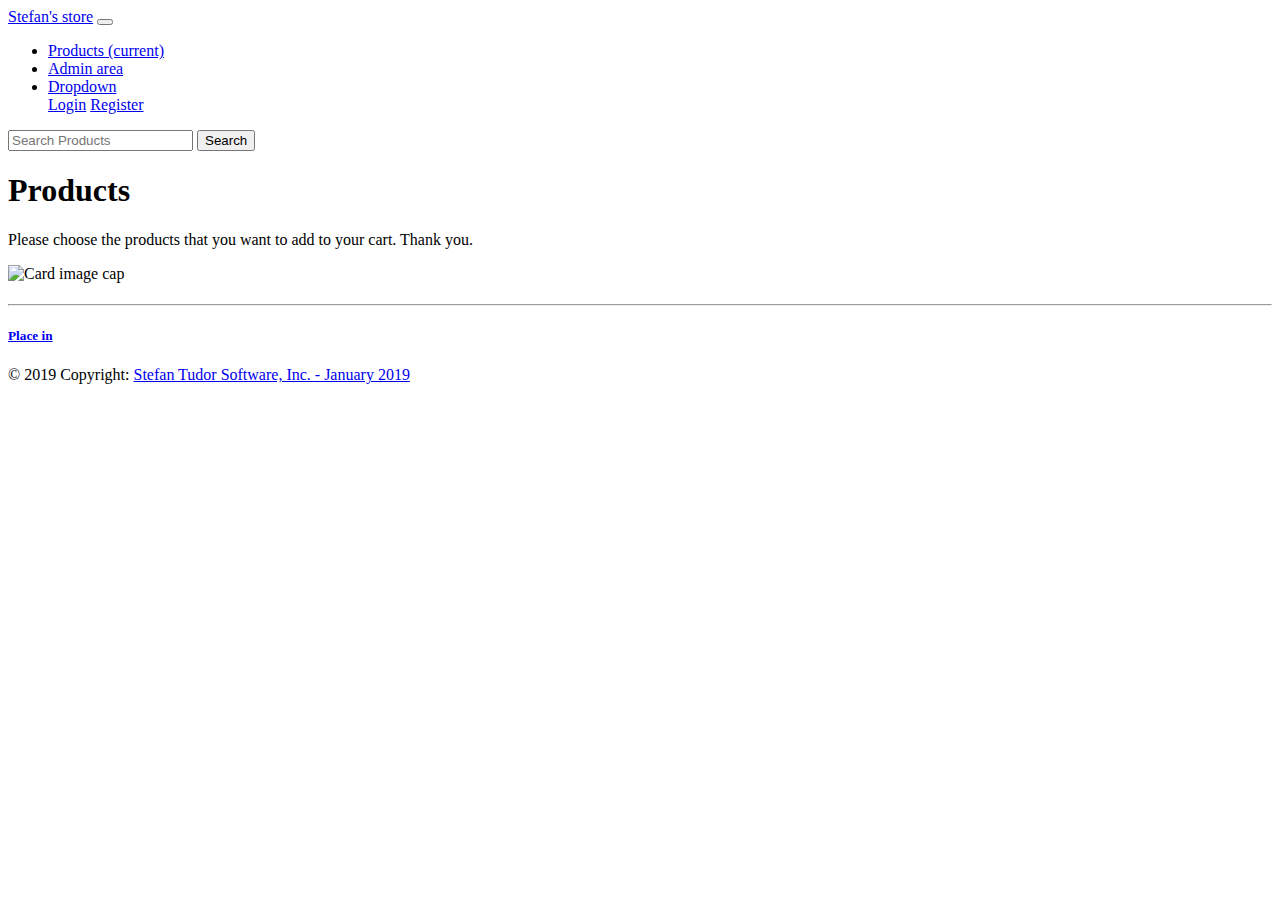
<file: src/main/resources/web-server/templates/index.html>
<!DOCTYPE html SYSTEM "http://www.thymeleaf.org/dtd/xhtml1-strict-thymeleaf-spring4-4.dtd">
<html xmlns="http://www.w3.org/1999/xhtml"
	xmlns:th="http://www.thymeleaf.org">

<head>
	<meta name="viewport" content="width=device-width, initial-scale=1"/>
	<link rel="stylesheet" href="https://stackpath.bootstrapcdn.com/bootstrap/4.2.1/css/bootstrap.min.css" integrity="sha384-GJzZqFGwb1QTTN6wy59ffF1BuGJpLSa9DkKMp0DgiMDm4iYMj70gZWKYbI706tWS" crossorigin="anonymous">
	<script src="https://code.jquery.com/jquery-3.3.1.slim.min.js" integrity="sha384-q8i/X+965DzO0rT7abK41JStQIAqVgRVzpbzo5smXKp4YfRvH+8abtTE1Pi6jizo" crossorigin="anonymous"></script>
	<script src="https://cdnjs.cloudflare.com/ajax/libs/popper.js/1.14.6/umd/popper.min.js" integrity="sha384-wHAiFfRlMFy6i5SRaxvfOCifBUQy1xHdJ/yoi7FRNXMRBu5WHdZYu1hA6ZOblgut" crossorigin="anonymous"></script>
	<script src="https://stackpath.bootstrapcdn.com/bootstrap/4.2.1/js/bootstrap.min.js" integrity="sha384-B0UglyR+jN6CkvvICOB2joaf5I4l3gm9GU6Hc1og6Ls7i6U/mkkaduKaBhlAXv9k" crossorigin="anonymous"></script>
    <link rel="stylesheet" href="https://use.fontawesome.com/releases/v5.6.3/css/all.css" integrity="sha384-UHRtZLI+pbxtHCWp1t77Bi1L4ZtiqrqD80Kn4Z8NTSRyMA2Fd33n5dQ8lWUE00s/" crossorigin="anonymous">
</head>

<body>
    <nav class="navbar navbar-expand-lg navbar-dark bg-dark">
        <a class="navbar-brand" href="#">Stefan's store</a>
        <button class="navbar-toggler" type="button" data-toggle="collapse" data-target="#navbarSupportedContent" aria-controls="navbarSupportedContent" aria-expanded="false" aria-label="Toggle navigation">
            <span class="navbar-toggler-icon"></span>
        </button>

        <div class="collapse navbar-collapse" id="navbarSupportedContent">
            <ul class="navbar-nav mr-auto">
                <li class="nav-item active">
                    <a class="nav-link" href="#">Products <span class="sr-only">(current)</span></a>
                </li>
                <li class="nav-item">
                    <a class="nav-link" href="#">Admin area</a>
                </li>
                <li class="nav-item dropdown">
                    <a class="nav-link dropdown-toggle" href="#" id="navbarDropdown" role="button" data-toggle="dropdown" aria-haspopup="true" aria-expanded="false">
                        Dropdown
                    </a>
                    <div class="dropdown-menu" aria-labelledby="navbarDropdown">
                        <a class="dropdown-item" href="#">Login</a>
                        <a class="dropdown-item" href="#">Register</a>
                    </div>
                </li>
            </ul>
            <form class="form-inline my-2 my-lg-0">
                <input class="form-control mr-sm-2" type="search" placeholder="Search Products" aria-label="Search">
                <button class="btn btn-outline-success my-2 my-sm-0" type="submit">Search</button>
            </form>
        </div>
    </nav>

    <div class="jumbotron jumbotron-fluid">
        <div class="container">
            <h1 class="display-4">Products</h1>
            <p class="lead">Please choose the products that you want to add to your cart. Thank you.</p>
	    </div>
    </div>

	<div class="container">
		<div class="row" >
			<div class="card col-xs-6 col-sm-4 col-md-3 col-xl-2 m-xs-1 m-sm-2 m-md-3 m-xl-4" th:each="product : ${products}">
                <!-- Card image -->
                <div class="view overlay">
                    <img class="card-img-top" th:src="${product.url}" alt="Card image cap">
                    <a>
                        <div class="mask rgba-white-slight"></div>
                    </a>
                </div>

                <a class="btn-floating btn-action ml-auto mr-4 mdb-color lighten-3"><i th:class="${product.cartStatus}"></i></a>
                <!-- Card content -->
                <div class="card-body">
                    <!-- Title -->
                    <h4 class="card-title" th:text="${product.name}"></h4>
                    <hr>
                    <!-- Text -->
                    <p class="card-text" th:text="${product.description}"></p>
                    <a href="#!" th:object="${product.name}" th:action="@{/products/addToCart}" class="black-text d-flex justify-content-end"><h5>Place in <i class="fas fa-shopping-cart"></i></h5></a>

                </div>
			</div>
		</div>
	</div>


	<!--<h1>Microservices Demo - Web Server</h1>
	<h3>Overview</h3>
	<ul>
		<li>Demo defines a simple web-application for accessing accounts
			data.</li>
		<li>All the account information is fetched via a RESTful
			interface to a Accounts microservice.</li>
	</ul>

	<h3>The Demo</h3>

	<ul class="openlist">
		<li>Eureka Dashboard: <a
			href="http://localhost:1111">http://localhost:1111</a></li>
		<li>Check applications registered: <a
			href="http://localhost:1111/eureka/apps/">http://localhost:1111/eureka/apps/</a></li>
		<li>Fetch bill #1: <a th:href="@{/bills/1}">/bills/1</a></li>

		<li>Fetch by name: <a th:href="@{/accounts/owner/Keri}">/accounts/owner/Keri</a></li>

		<li>Account <a th:href="@{/accounts/search}">Search</a></li>
	</ul>

	<h3>Spring Boot URLs</h3>
	<p>For those interested, Spring Boot provides RESTful URLs for
		interrogating your application (they return JSON format data):</p>

	<ul>
		<li><a th:href="@{/actuator/beans}">The beans</a></li>
		<li><a th:href="@{/actuator/env}">The environment</a></li>
		<li><a th:href="@{/actuator/health}">Application health</a></li>
		<li><a th:href="@{/actuator/mappings}">URL Mappings</a> - including
		     the /account mappings</li>
		<li><a th:href="@{/actuator/metrics}">Application metrics</a> - add any 
		     metric name to the end of this URL, for example 
		     <a th:href="@{/actuator/metrics/http.server.requests}">/actuator/metrics/http.server.requests</a></li>
		<li><a th:href="@{/actuator}">List of actuator endpoints</a></li>
	</ul>
-->
    <footer class="page-footer font-small blue">

        <!-- Copyright -->
        <div class="footer-copyright text-center py-3">© 2019 Copyright:
            <a href="https://mdbootstrap.com/education/bootstrap/"> Stefan Tudor Software, Inc. - January 2019</a>
        </div>
        <!-- Copyright -->

    </footer>

</body>
</html>
</file>
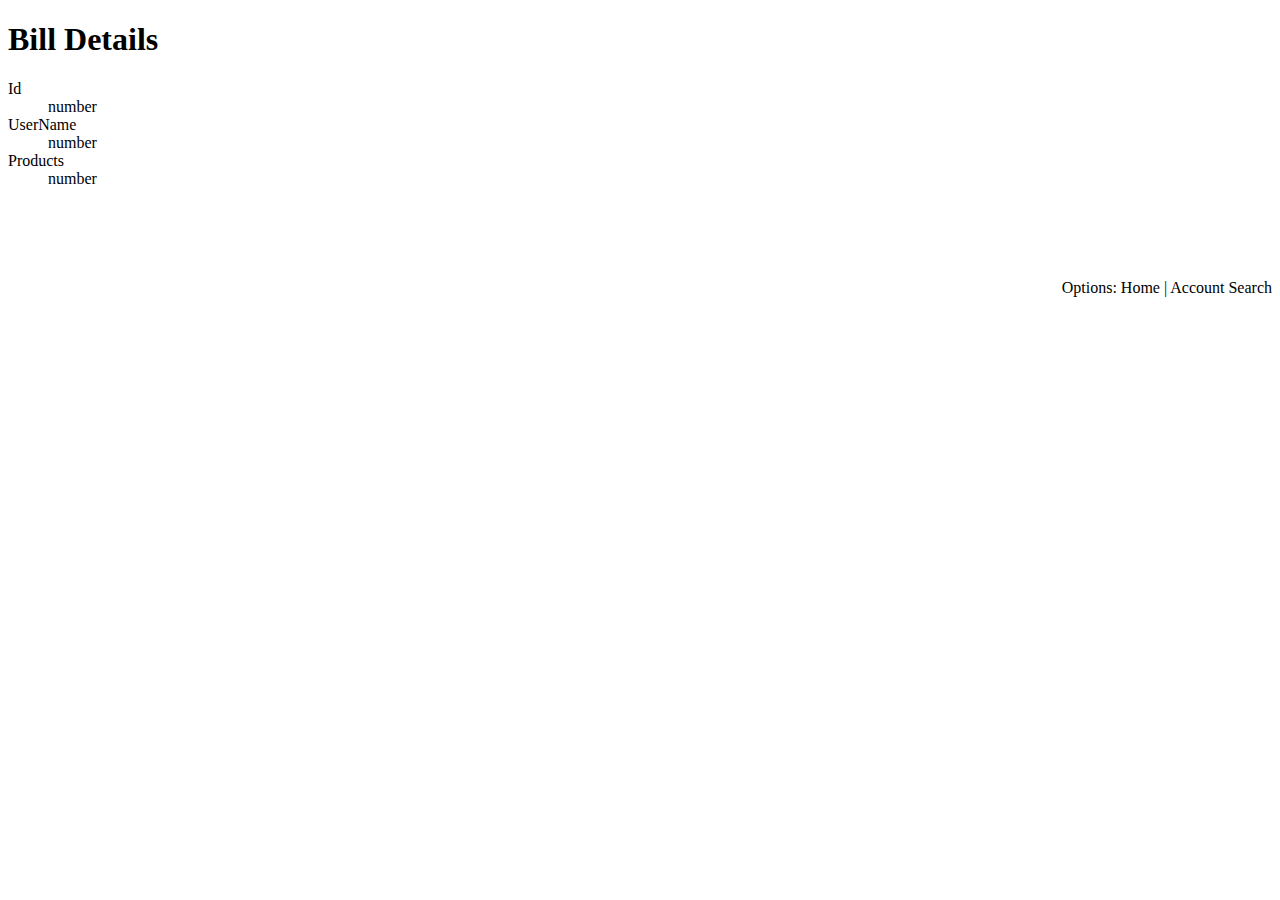
<file: src/main/resources/web-server/templates/bill.html>
<!DOCTYPE html SYSTEM "http://www.thymeleaf.org/dtd/xhtml1-strict-thymeleaf-spring4-4.dtd">
<html xmlns="http://www.w3.org/1999/xhtml"
      xmlns:th="http://www.thymeleaf.org">

<head th:replace="header :: copy"></head>

<body>
<h1>Bill Details</h1>

<dl class="dl-horizontal">
    <dt>Id</dt>
    <dd th:text="${billView.id}">number</dd>
    <dt>UserName</dt>
    <dd th:text="${billView.username}">number</dd>
    <dt>Products</dt>
    <dd th:each="billProd : ${billView.billProductViews}" th:text="${billProd.productName}">number</dd>

</dl>

<div style="height: 2cm">&nbsp;</div>

<div style="text-align: right">
    Options: <a th:href="@{/}">Home</a> | <a
        th:href="@{/accounts/search}">Account Search</a>
</div>

<div th:replace="footer :: copy"></div>
</body>
</html>
</file>
